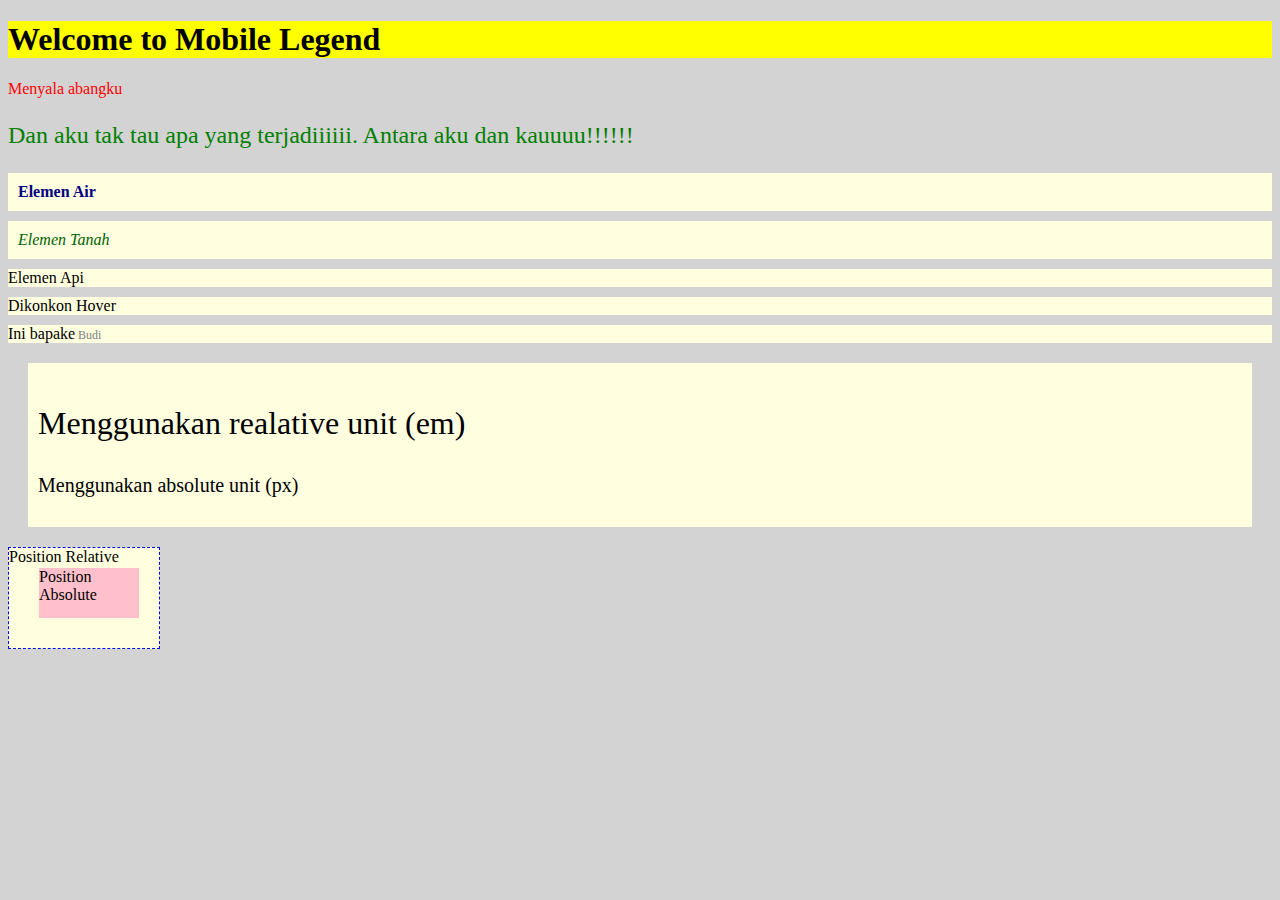
<file: minitask.html>
<!DOCTYPE html>
<html lang="en">
  <head>
    <meta charset="UTF-8" />
    <meta name="viewport" content="width=device-width, initial-scale=1.0" />
    <title>HTML Style and Positioning</title>
    <!-- External CSS -->
    <link rel="stylesheet" href="minitask.css" />
    <style>
      /* Internal CSS */
      .text-red {
        color: red;
      }
    </style>
  </head>
  <body style="background-color: lightgray">
    <!-- 1. Background Color: Inline CSS -->
    <h1 style="background-color: yellow">Welcome to Mobile Legend</h1>

    <!-- 2. Text Color: Internal CSS -->
    <p class="text-red">Menyala abangku</p>

    <!-- 3. Font size & color: External CSS -->
    <p class="external-text">
      Dan aku tak tau apa yang terjadiiiiii. Antara aku dan kauuuu!!!!!!
    </p>

    <!-- 4. Different Selectors -->
    <div id="id-selector">Elemen Air</div>
    <div class="class-selector">Elemen Tanah</div>
    <div>Elemen Api</div>

    <!-- 5. Hover Effect -->
    <div class="hover-box">Dikonkon Hover</div>

    <!-- 6. Pseudo-element -->
    <div id="relative-box">Ini bapake</div>

    <!-- 7. Absolute & Relative Units -->
    <div style="margin: 20px; padding: 10px">
      <p style="font-size: 2em">Menggunakan realative unit (em)</p>
      <p style="font-size: 20px">Menggunakan absolute unit (px)</p>
    </div>

    <!-- 8. Position Relative -->
    <div
      style="
        position: relative;
        border: 1px dashed blue;
        width: 150px;
        height: 100px;
        margin-top: 20px;
      "
    >
      <div
        style="
          position: absolute;
          top: 20px;
          left: 30px;
          background: pink;
          width: 100px;
          height: 50px;
        "
      >
        Position Absolute
      </div>
      Position Relative
  </body>
</html>
</file>
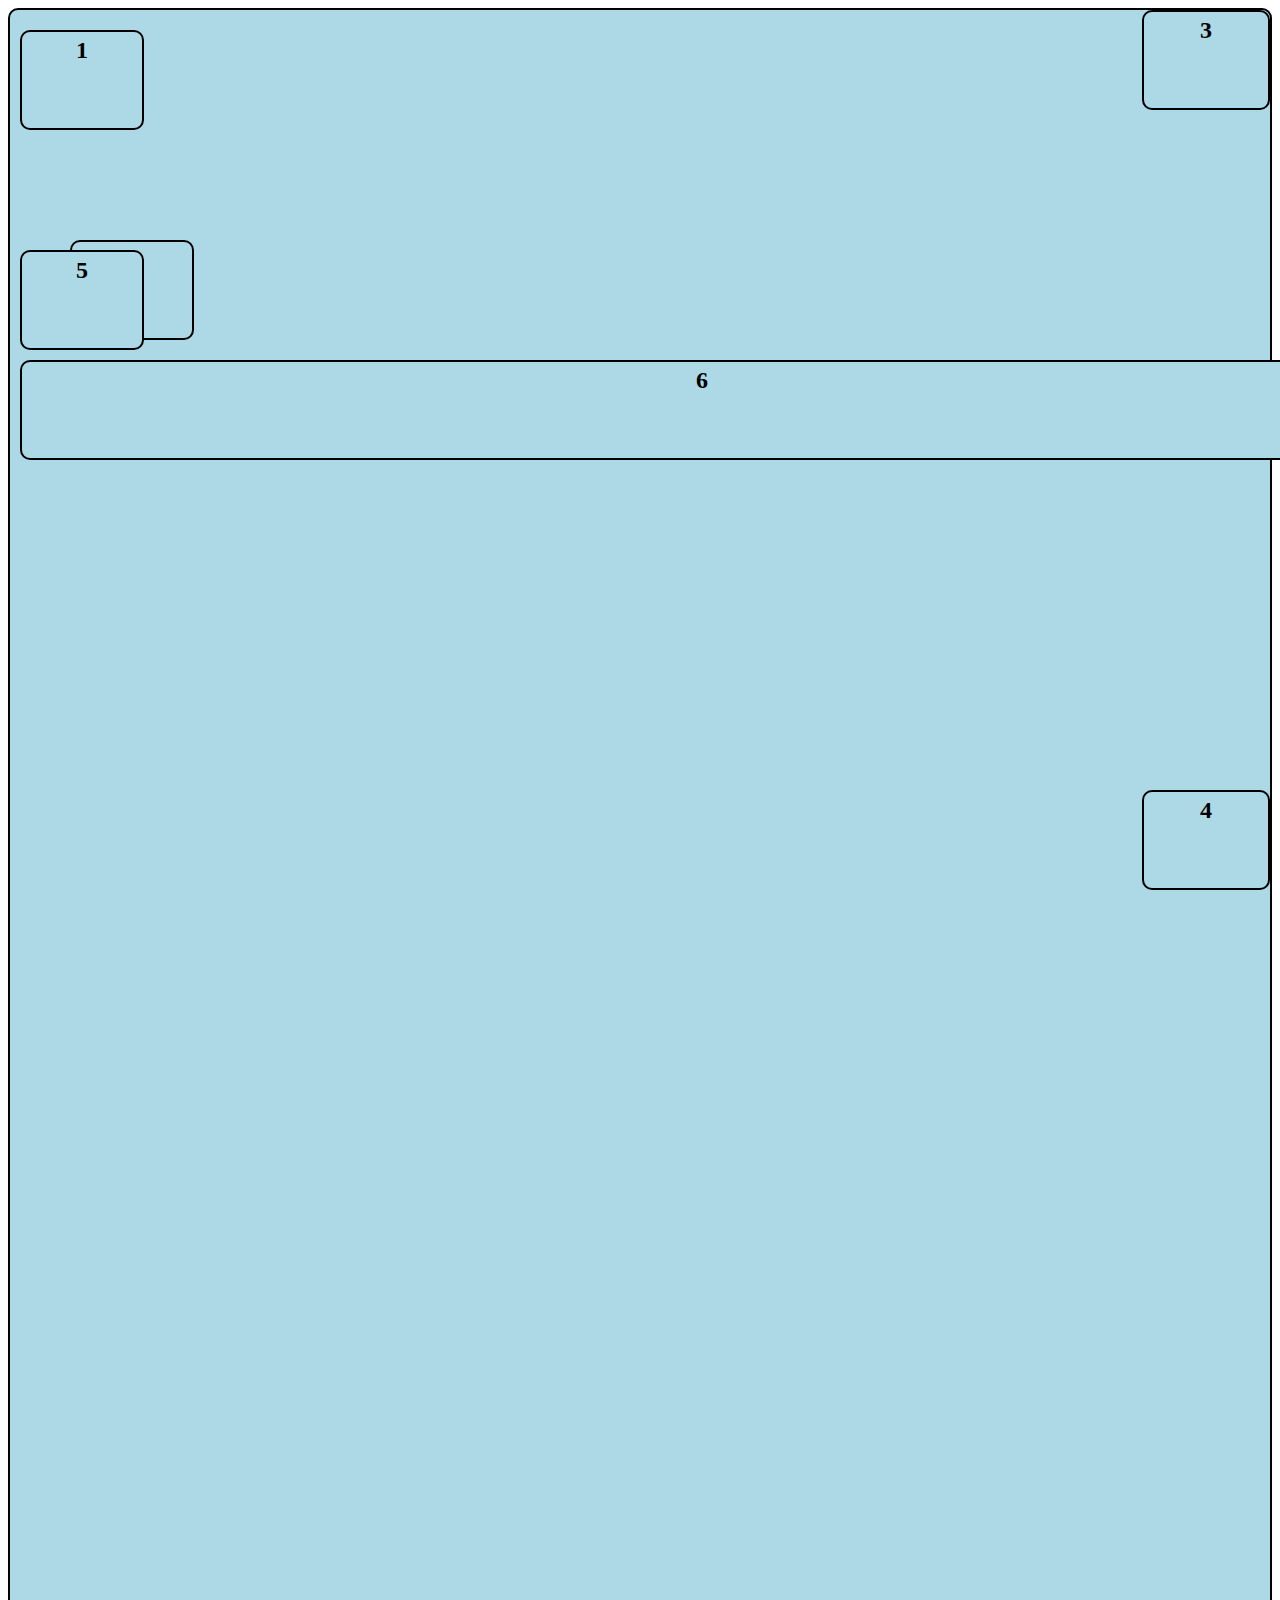
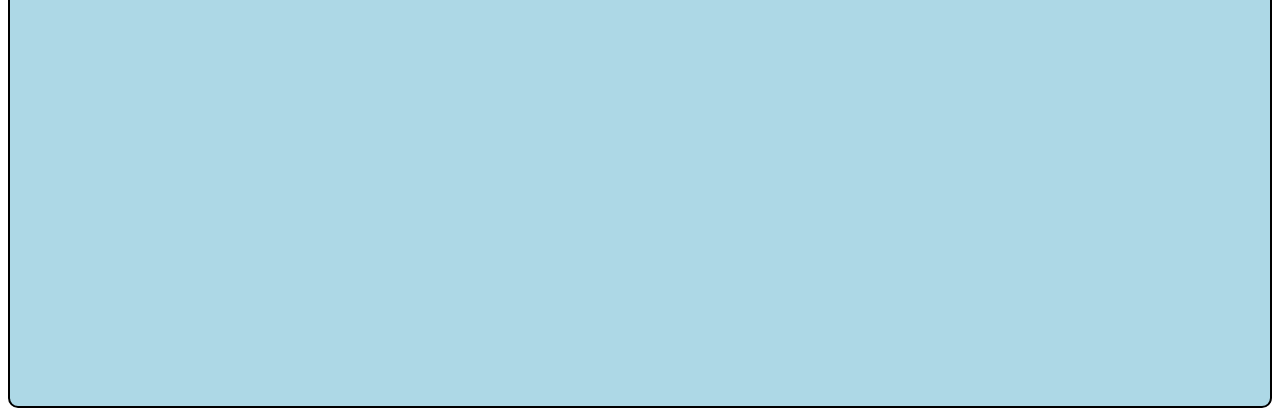
<file: position.html>
<!DOCTYPE html>
<html lang="en">
  <head>
    <meta charset="UTF-8" />
    <meta name="viewport" content="width=device-width, initial-scale=1.0" />
    <title>Document</title>
    <!-- my css -->
    <link rel="stylesheet" href="position.css" />
  </head>
  <body>
    <div class="container">
      <div class="box">1</div>
      <div class="box relative">2</div>
      <div class="box absolute"><div class="box-mini">3</div></div>
      <div class="box fixed">4</div>
      <div class="box sticky">5</div>
      <div class="box wide">6</div>
    </div>
  </body>
</html>
</file>
<file: minitask.css>
/* External CSS */

/* 3. Styling text size and color */
.external-text {
  font-size: 24px;
  color: green;
}

/* 4. ID Selector */
#id-selector {
  font-weight: bold;
  color: navy;
  padding: 10px;
  margin-bottom: 10px;
}

/* 4. Class Selector */
.class-selector {
  font-style: italic;
  color: darkgreen;
  padding: 10px;
  margin-bottom: 10px;
}

/* 4. Element Selector */
div {
  background-color: lightyellow;
  margin-bottom: 10px;
}

/* 5. Hover Effect */
.hover-box:hover {
  background-color: lightblue;
  cursor: pointer;
  transition: 0.2s linear;
}

/* 6. Pseudo-element */
#relative-box::after {
  margin-top: 10px;
  content: " Budi";
  font-size: 12px;
  color: gray;
}
</file>
<file: position.css>
* {
  box-sizing: border-box;
}

.container {
  border-radius: 10px;
  border: 2px solid black;
  padding: 10px;
  background-color: lightblue;
  height: 2000px;
}

.box {
  width: 10%;
  height: 100px;
  background-color: lightblue;
  padding: 5px;
  border-radius: 10px;
  border: 2px solid black;
  margin: 10px 10px 10px 0;
  font-weight: bold;
  font-size: 24px;
  text-align: center;
}

.relative {
  position: relative;
  top: 100px;
  left: 50px;
}
.absolute {
  position: absolute;
  top: 0px;
  right: 0;
}

.mini {
  height: 50px;
  width: 50px;
  position: absolute;
  bottom: -10px;
  left: -10px;
  margin: 0;
  background-color: orange;
}

.wide {
  width: 110%;
}

.fixed {
  position: fixed;
  bottom: 0;
  right: 0;
}

.sticky {
  top: 10px;
  position: sticky;
  left: 20px;
}
</file>
